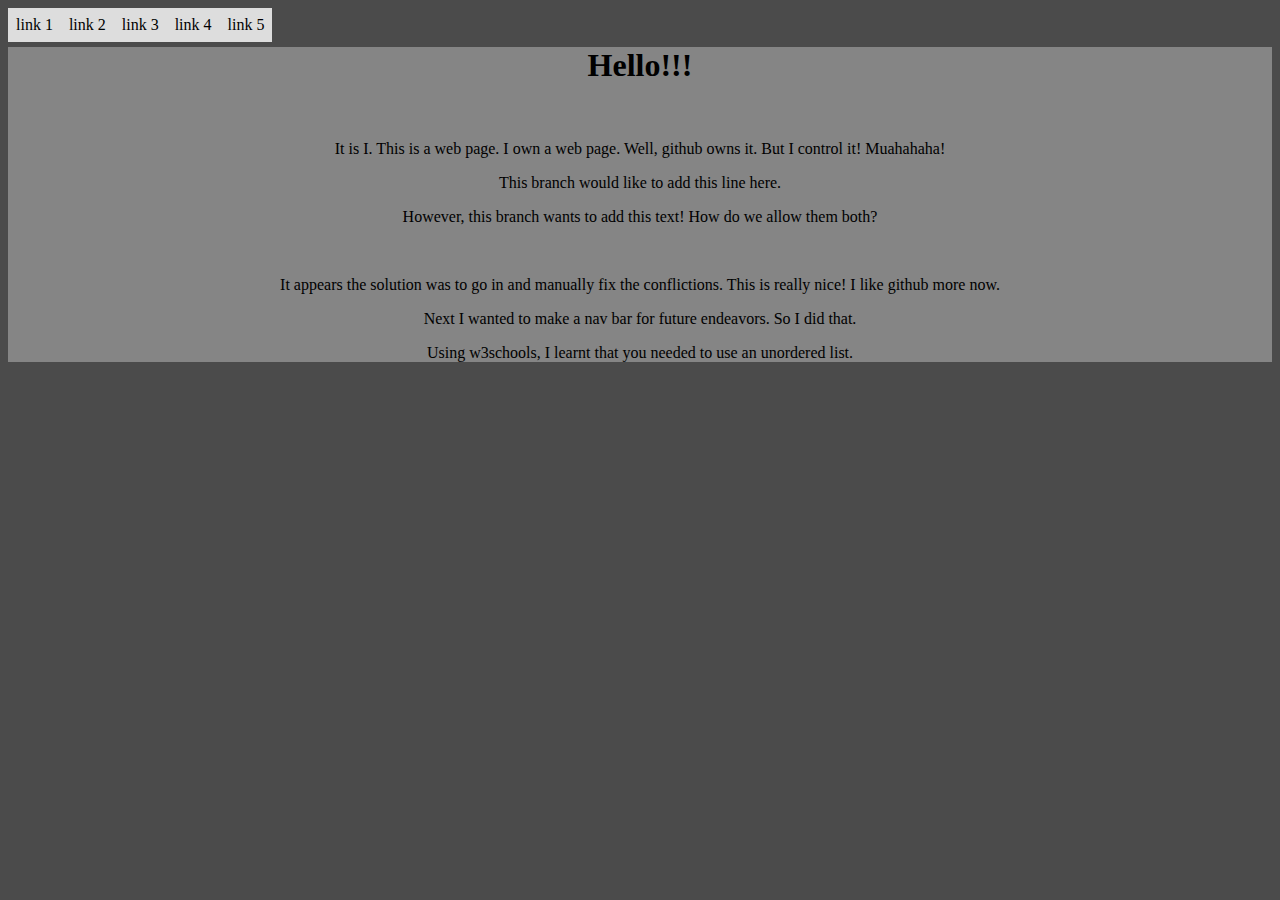
<file: index.html>
<!DOCTYPE html>
<html lang='en'>
  <head>
    <link rel="stylesheet" href="style.css">
    <title>
      JdXom
    </title>
  </head>
  
  <body>
    <!-- navbar -->
    <ul class='navbar'>
      <li class='nav'> <a class='navbutton'> link 1 </a> </li>
      <li class='nav'> <a class='navbutton'> link 2 </a> </li>
      <li class='nav'> <a class='navbutton'> link 3 </a> </li>
      <li class='nav'> <a class='navbutton'> link 4 </a> </li>
      <li class='nav'> <a class='navbutton'> link 5 </a> </li>
    </ul>
    
    <br>
    
    <!-- stuff -->
    <div class="center">
      <h1> Hello!!! </h1>
      <br>
      <p>
        It is I. This is a web page. I own a web page. Well, github owns it. But I control it! Muahahaha!
      </p>
      <p> This branch would like to add this line here. </p>
      <p> However, this branch wants to add this text! How do we allow them both? </p>
      <br>
      <p> It appears the solution was to go in and manually fix the conflictions. This is really nice! I like github more now. </p>
      <p> Next I wanted to make a nav bar for future endeavors. So I did that. </p>
      <p> Using w3schools, I learnt that you needed to use an unordered list. </p>
    </div>
  </body>
</html>
</file>
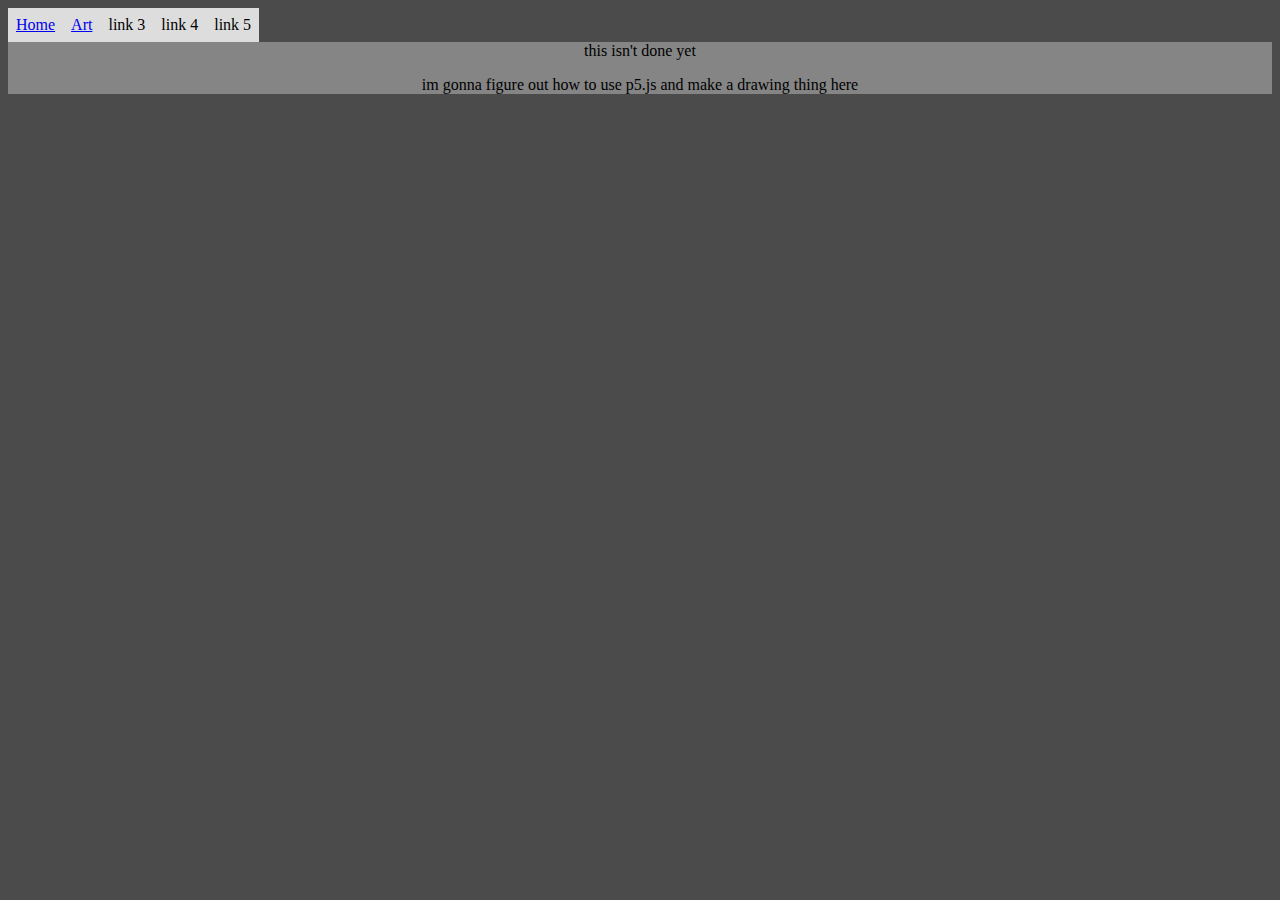
<file: art.html>
<!DOCTYPE html>
<html lang='en'>
  <head>
    <link rel="stylesheet" href="style.css">
    <title>
      JdXom
    </title>
  </head>
  
  <body>
    <!-- navbar -->
    <ul class='navbar'>
      <li class='nav'> <a class='navbutton' href='index.html'> Home </a> </li>
      <li class='nav'> <a class='navbutton' href='art.html'> Art </a> </li>
      <li class='nav'> <a class='navbutton'> link 3 </a> </li>
      <li class='nav'> <a class='navbutton'> link 4 </a> </li>
      <li class='nav'> <a class='navbutton'> link 5 </a> </li>
    </ul>
    
    <br>
    
    <!-- stuff -->
    <div class="center">
      <p> this isn't done yet </p>
      <p> im gonna figure out how to use p5.js and make a drawing thing here </p>
    </div>
  </body>
</html>
</file>
<file: style.css>
body {
  background-color: rgb(75,75,75);
}

.navbar {
  list-style-type: none;
  margin: 0;
  padding: 0;
}

.nav {
  float: left;
}

.navbutton {
  display: block;
  padding: 8px;
  background-color: #dddddd;
}

.center {
  text-align: center;
  background-color: rgb(133,133,133);
}
</file>
